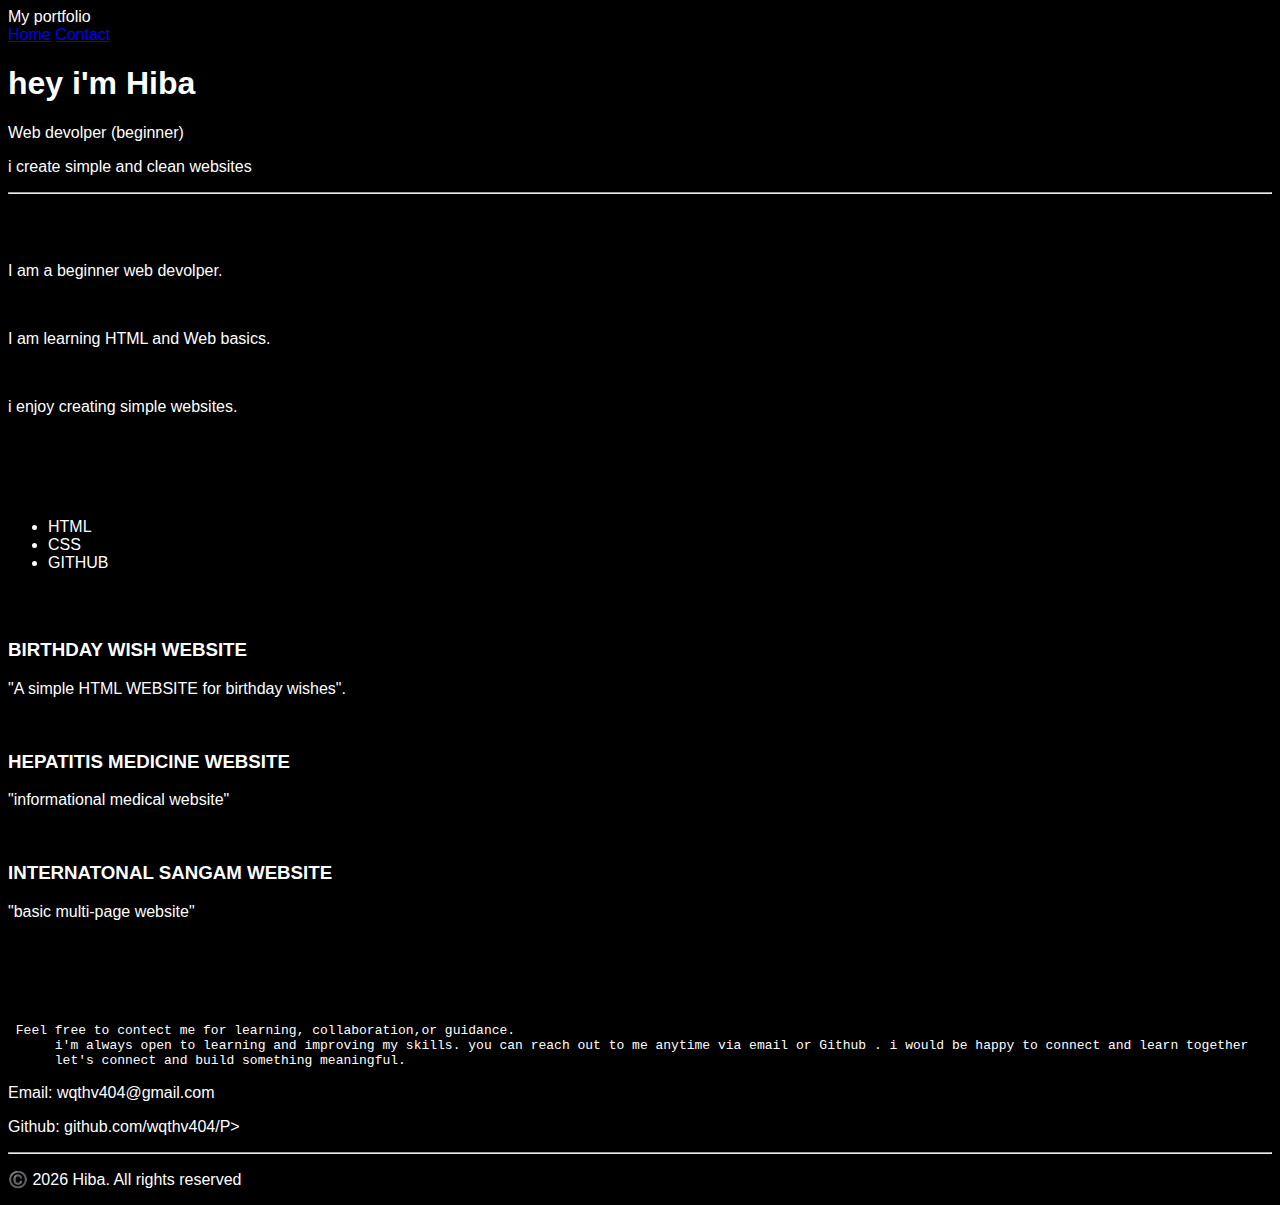
<file: index.html>
<!DOCTYPE html>
  <html>
    <head>
      <tittle> My portfolio </tittle>
      <link rel="stylesheet" href="style.css">   
    </head>
      <body>
      <nav> 
      <a href="index.html"> Home</a>
      <a href="contact.html"> Contact</a>
      </nav>
      <h1> hey i'm Hiba</h1>
      <p> Web devolper (beginner) </p>
      <p> i create simple and clean websites </p>
      <hr>
      <h2> About Me </h2>
      <p> I am a beginner web devolper. </p>
      <br>
      <p> I am learning HTML and Web basics.</p>
      <br>
      <p> i enjoy creating simple websites.</p>
      <br>
      <h2> SKILLS </h2>
      <ul> 
      <li> HTML</li>
      <li> CSS </li>
      <li> GITHUB </li>
      </ul>
      <h2> My Projects </h2>
      <h3> BIRTHDAY WISH WEBSITE </h3>
      <p> "A simple HTML WEBSITE for birthday wishes".</p>
      <br>
      <h3>HEPATITIS MEDICINE WEBSITE  </h3>
      <P> "informational medical website" </P>
      <br>
      <h3> INTERNATONAL SANGAM WEBSITE </h3>
      <P> "basic multi-page website"</P>
      <br>
      <h2> CONTECT ME </h2>
      <pre> Feel free to contect me for learning, collaboration,or guidance.
      i'm always open to learning and improving my skills. you can reach out to me anytime via email or Github . i would be happy to connect and learn together 
      let's connect and build something meaningful.</pre>
      <P> Email: wqthv404@gmail.com</P>
      <P> Github: github.com/wqthv404/P>
      <br>
      <hr>
      <footer> 
      <p> ©️ 2026 Hiba. All rights reserved </p>
      </footer>
    </body>
  </html>
</file>
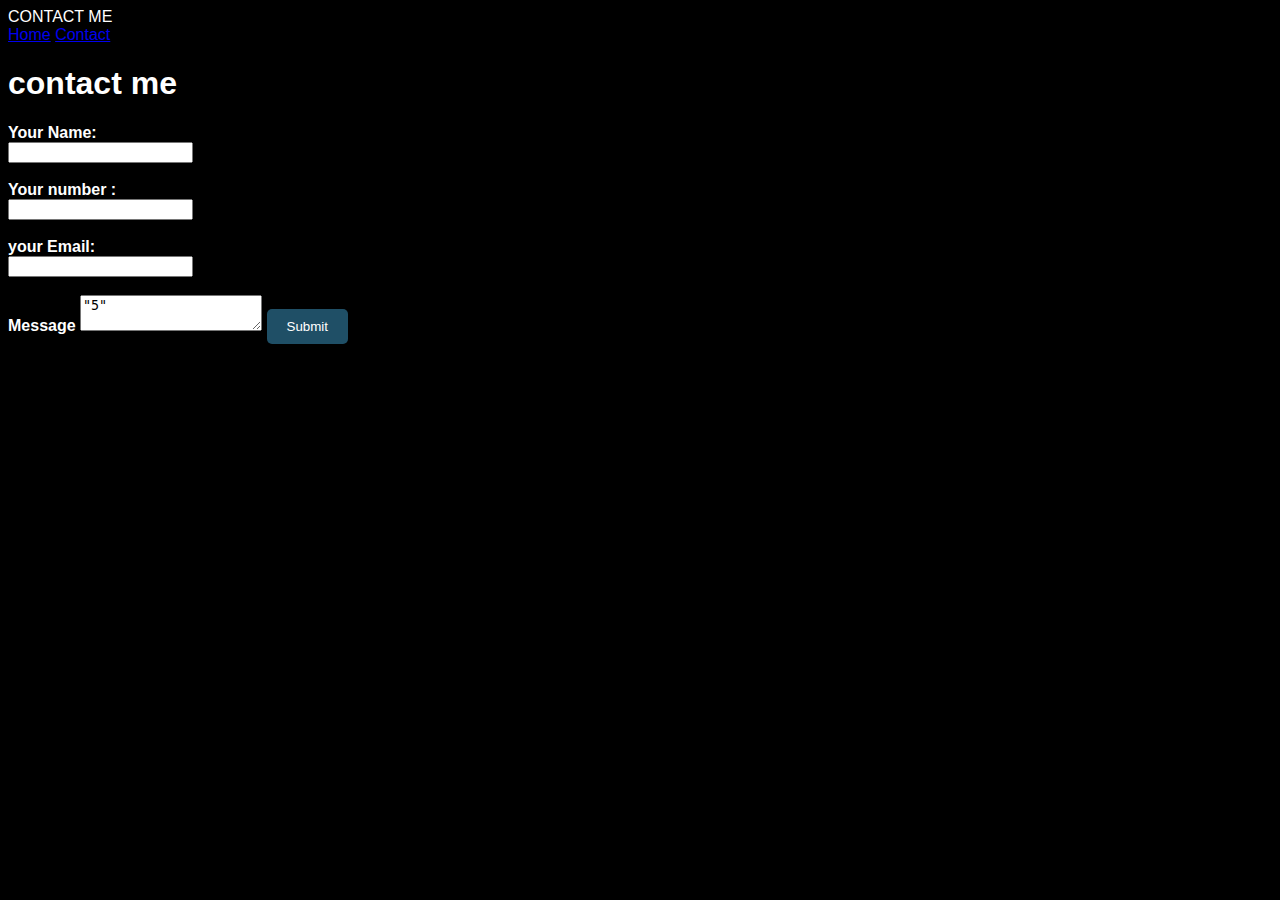
<file: contact.html>
<!DOCTYPE html>
<html>
<head> 
  <tittle> CONTACT ME </tittle>
  <link rel="stylesheet" href="style.css">
</head>
  <body> 
    <nav> 
      <a href=" index.html"> Home</a> 
      <a href="contact.html"> Contact</a>
      </nav>
  <h1> contact me </h1>
  <form>
    <label> Your Name: </label><br>
    <input type="text"><br><br>
    <label> Your number :</label><br>
    <input type="number"><br><br>
    <label> your Email: </label><BR>
    <INPUT TYPE="email"><br><br>
    <label>Message </label>
    <textarea>"5"</textarea>
    <button> Submit </button>
  </form>
  </body>
</file>
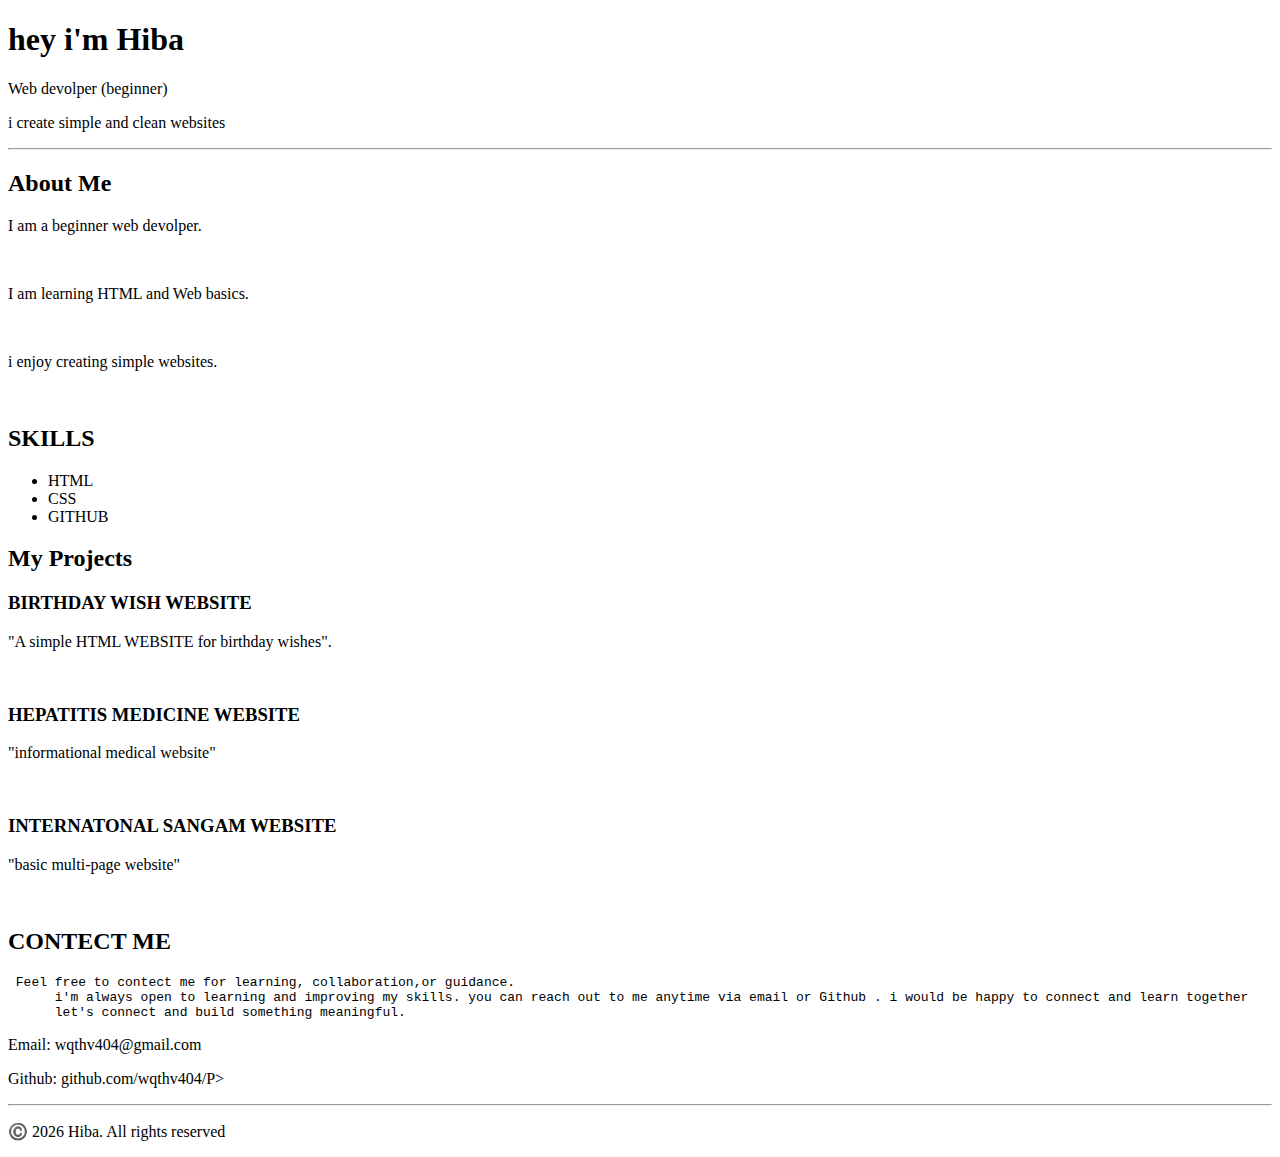
<file: portfolio.html>
<!DOCTYPE html>
  <html>
    <head>
      <title> My portfolio </title>
    </head>
    <body>
      <h1> hey i'm Hiba</h1>
      <p> Web devolper (beginner) </p>
      <p> i create simple and clean websites </p>
      <hr>
      <h2> About Me </h2>
      <p> I am a beginner web devolper. </p>
      <br>
      <p> I am learning HTML and Web basics.</p>
      <br>
      <p> i enjoy creating simple websites.</p>
      <br>
      <h2> SKILLS </h2>
      <ul> 
      <li> HTML</li>
      <li> CSS </li>
      <li> GITHUB </li>
      </ul>
      <h2> My Projects </h2>
      <h3> BIRTHDAY WISH WEBSITE </h3>
      <p> "A simple HTML WEBSITE for birthday wishes".</p>
      <br>
      <h3>HEPATITIS MEDICINE WEBSITE  </h3>
      <P> "informational medical website" </P>
      <br>
      <h3> INTERNATONAL SANGAM WEBSITE </h3>
      <P> "basic multi-page website"</P>
      <br>
      <h2> CONTECT ME </h2>
      <pre> Feel free to contect me for learning, collaboration,or guidance.
      i'm always open to learning and improving my skills. you can reach out to me anytime via email or Github . i would be happy to connect and learn together 
      let's connect and build something meaningful.</pre>
      <P> Email: wqthv404@gmail.com</P>
      <P> Github: github.com/wqthv404/P>
      <br>
      <hr>
      <footer> 
      <p> ©️ 2026 Hiba. All rights reserved </p>
      </footer>
    </body>
  </html>
</file>
<file: style.css>
body {
  background-color: black;
  color: white;
  font-family: Arial, sans-serif;
}
h1,{
  color: #f5f5f5;
}
 h2 {
  color: black;
}
label{
  font-weight:bold;
}
button{
  background-color:#1f4f66;
  color:white;
  padding:10px 20px;
  border:none;
  border-radius:5px;
  cursor:pointer;
}
button-hover{
  background-color:#163a4a;
}
header {
  background: black;
  color: white;
  padding: 20px;
}
section {
  background: white;
  color: black;
  margin: 20px;
  padding: 20px;
  border-radius: 10px;
}
.highlight {
  color: orange;
  font-weight: bold;
}
.container {
  width: 80%;
  margin: auto;
}
.flex-container {
  display: flex;
  justify-content: space-between;
  align-items: flex-start;
  flex-wrap: wrap;
  gap: 20px;
}
.card {
  background-color: white;
  color: black;
  padding: 20px;
  width: 30%;
  border-radius: 10px;
  box-shadow: 0 4px 8px rgba( 0, 0,0,0.1)
}
</file>
